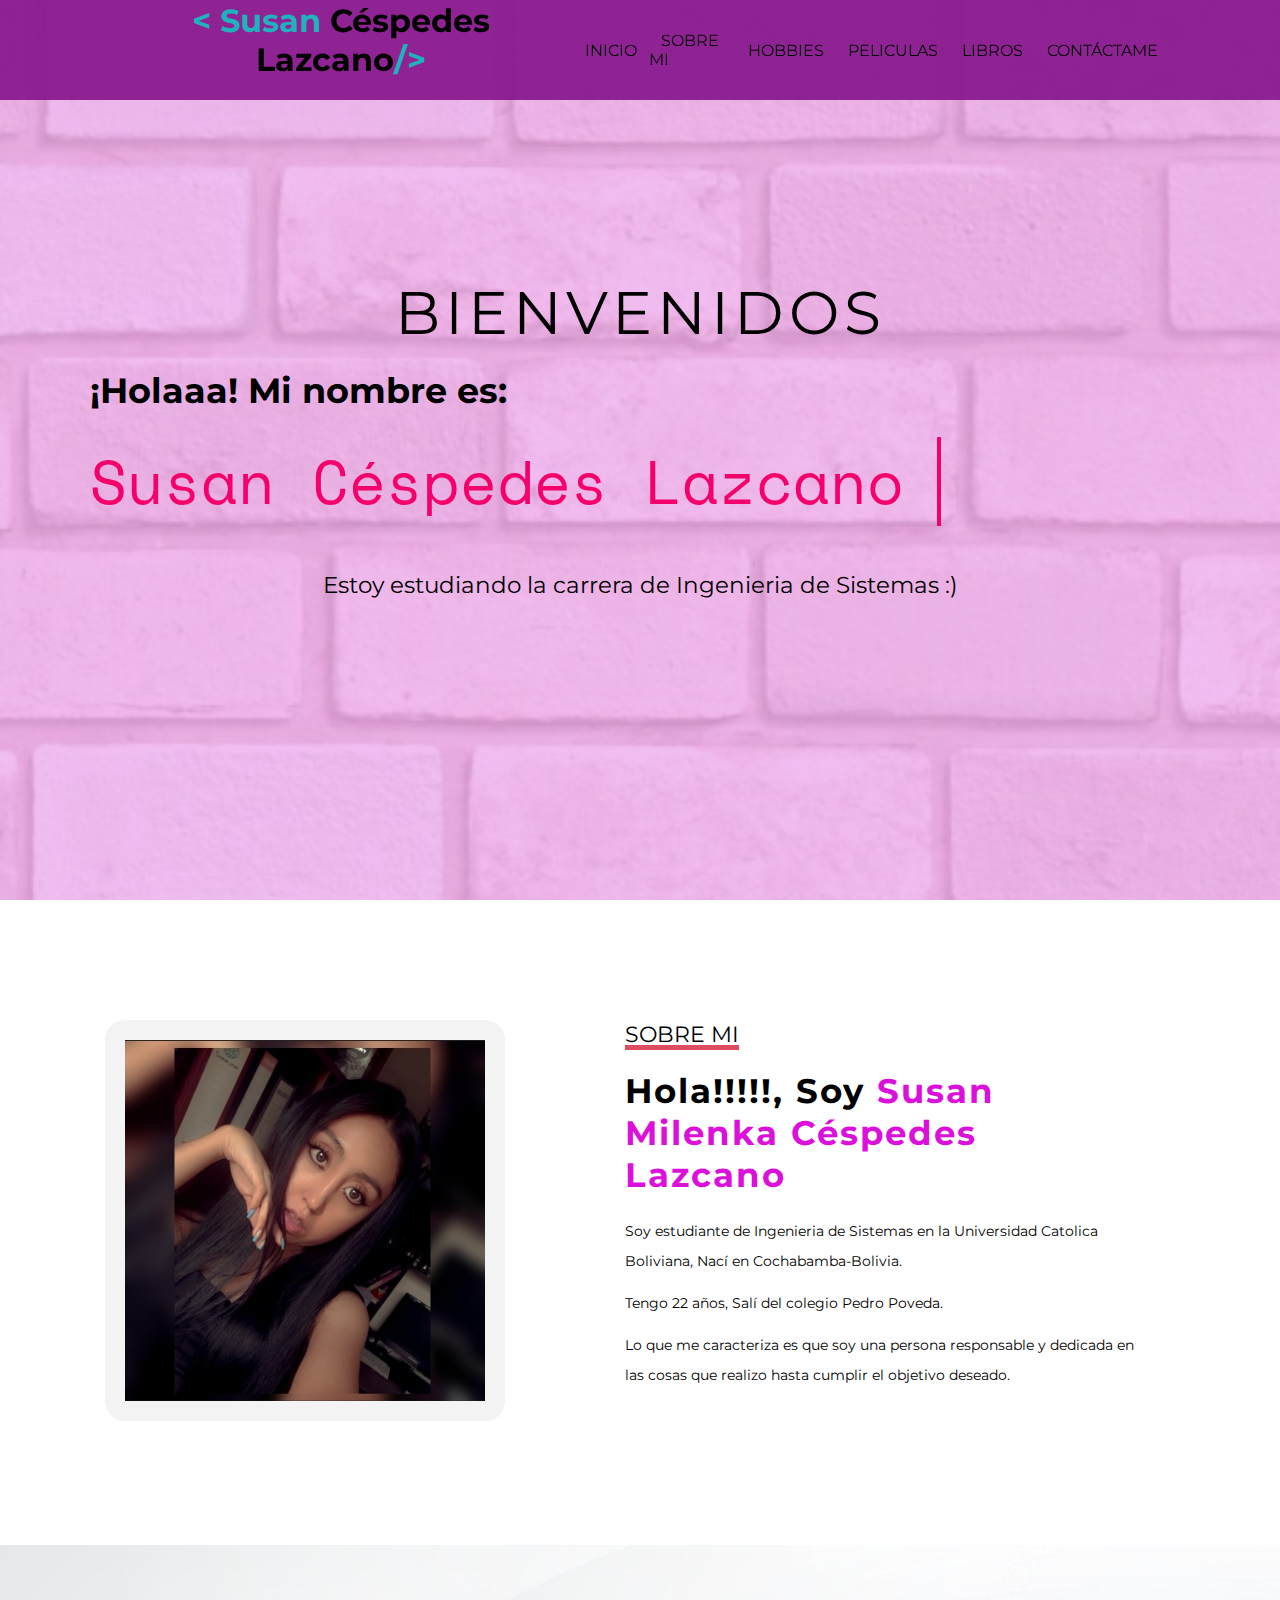
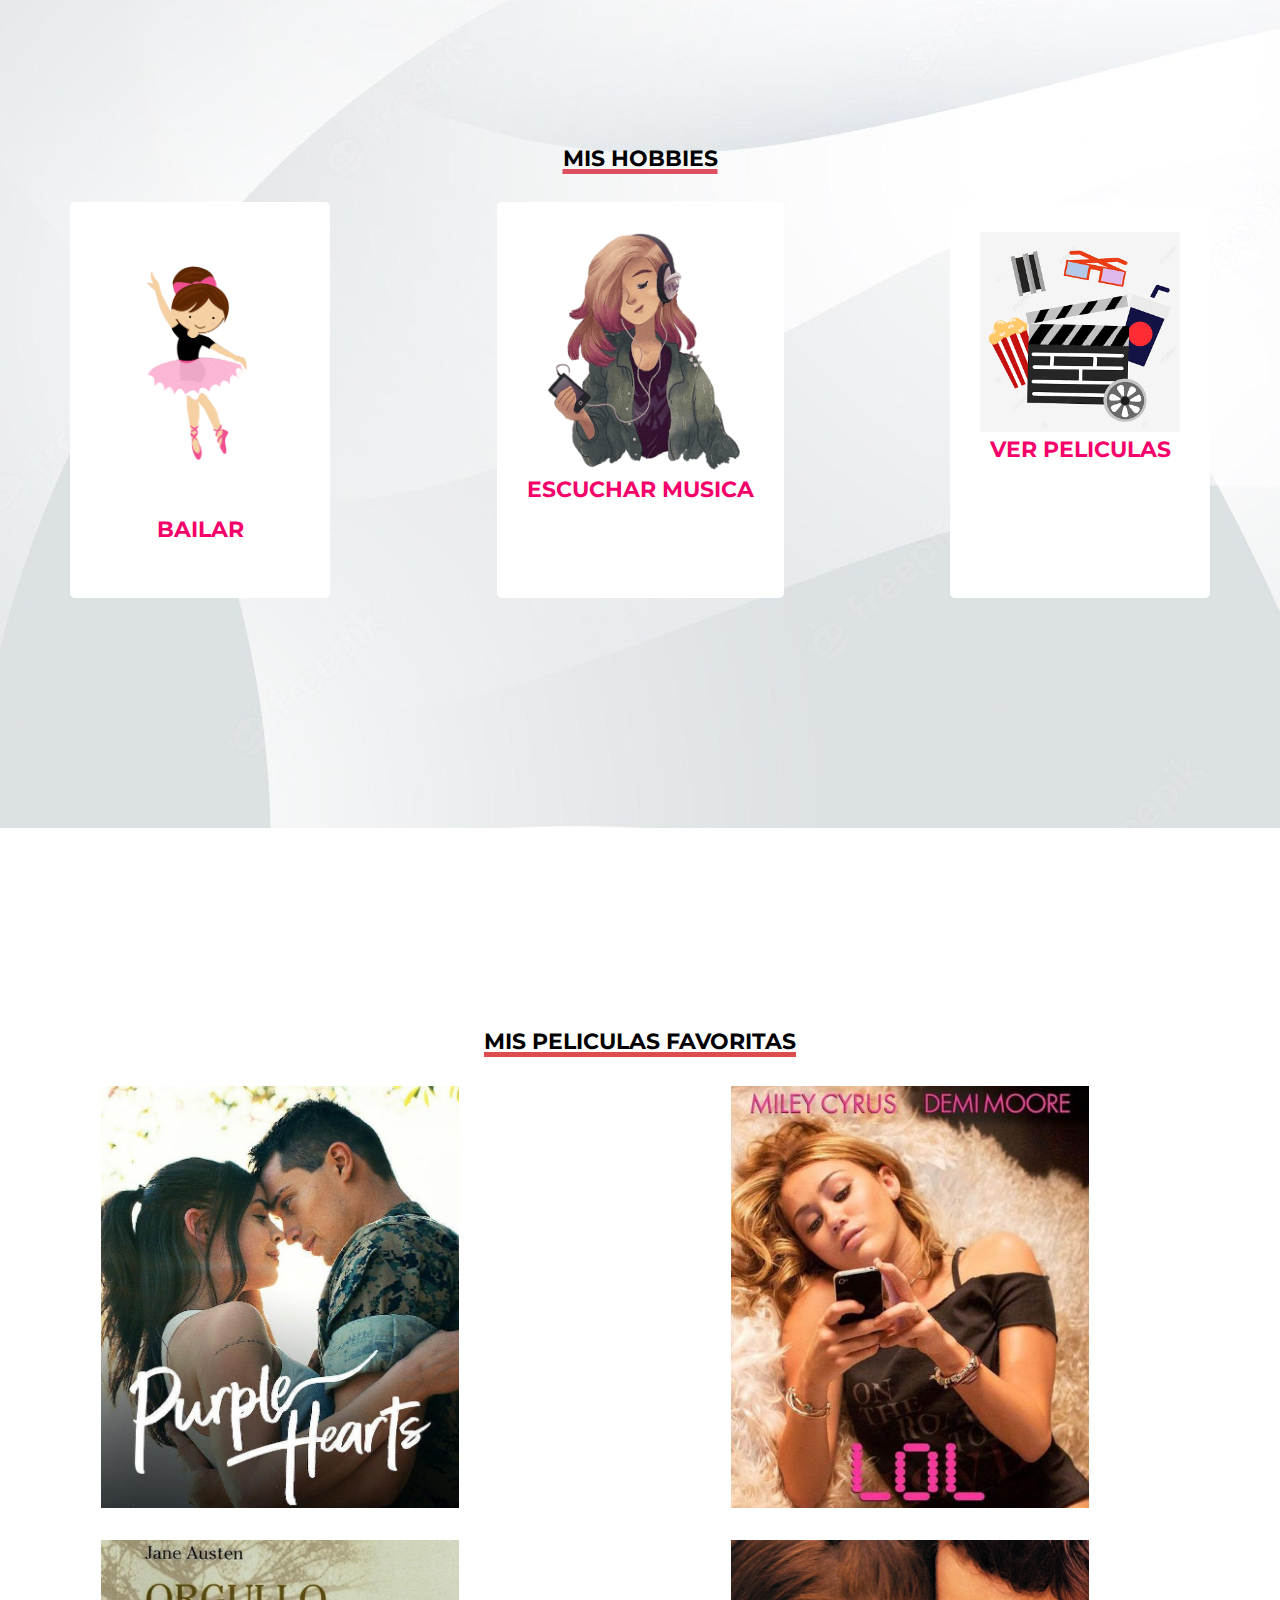
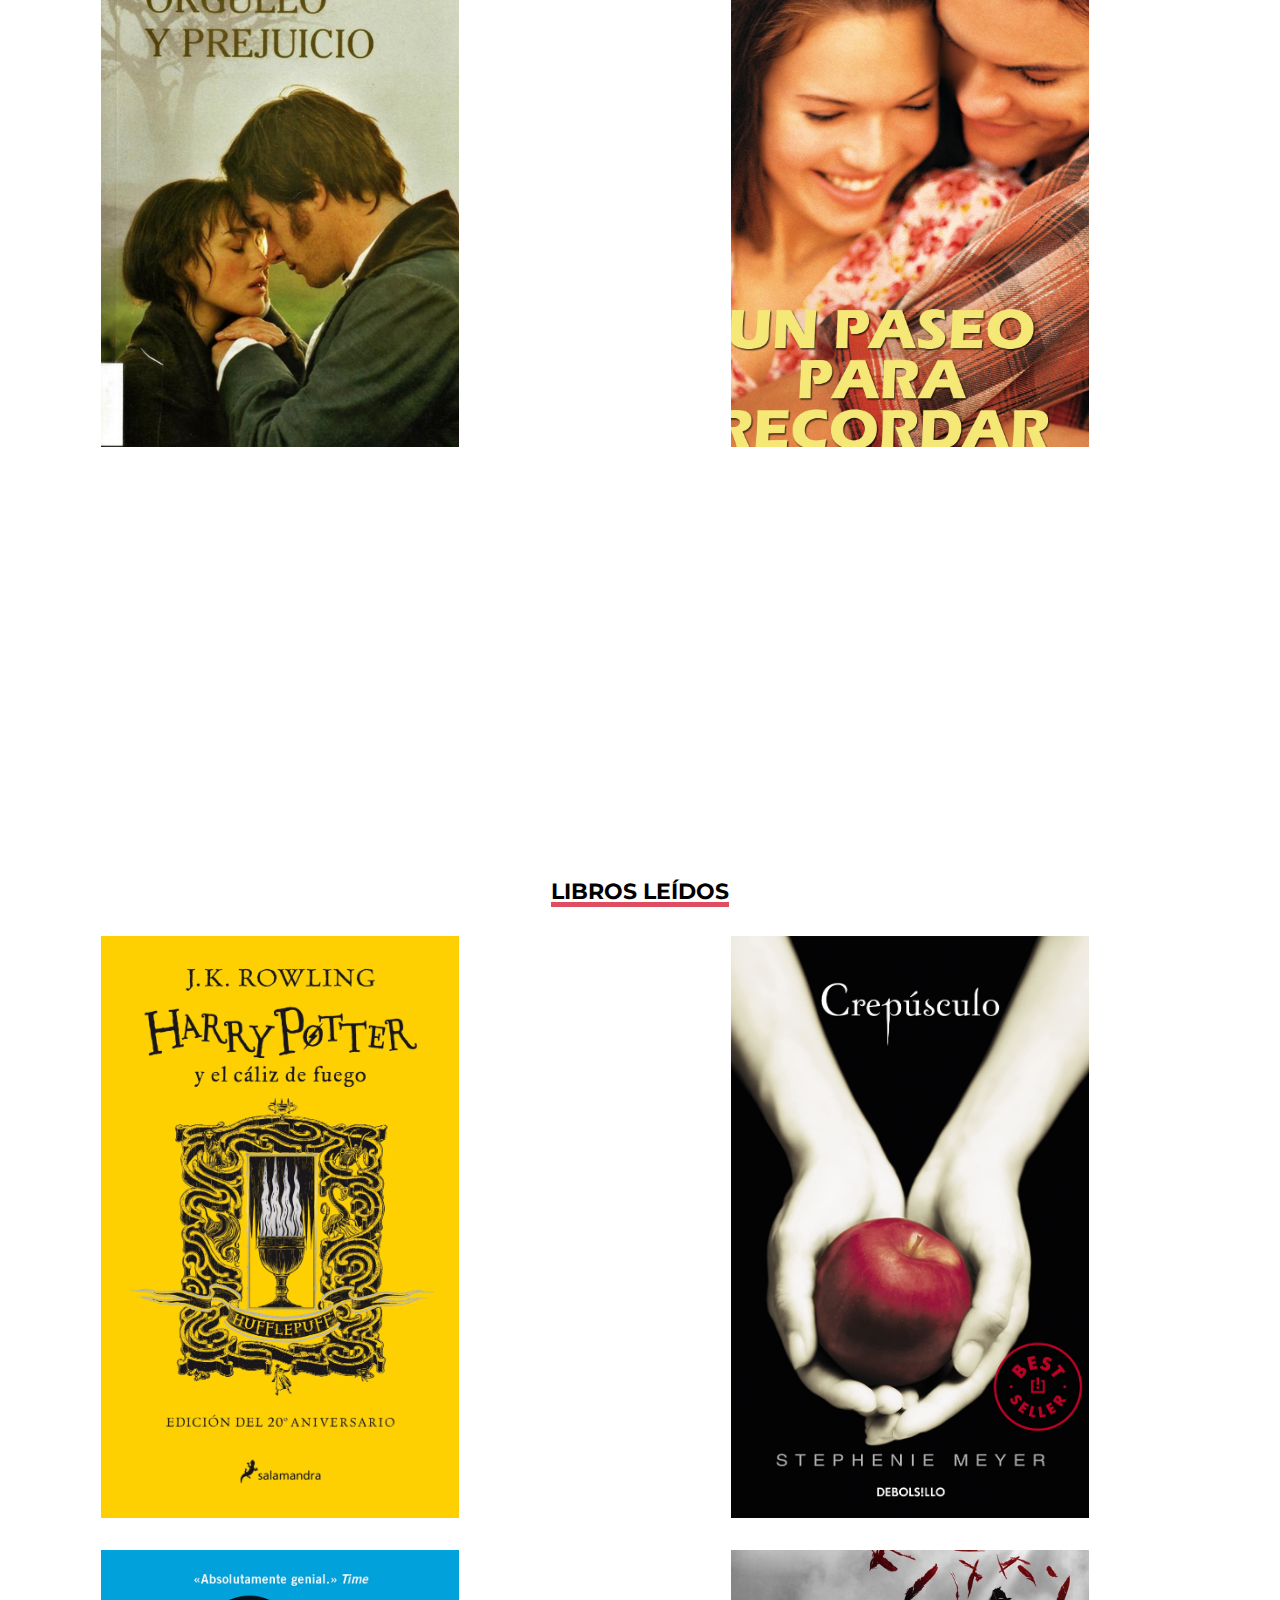
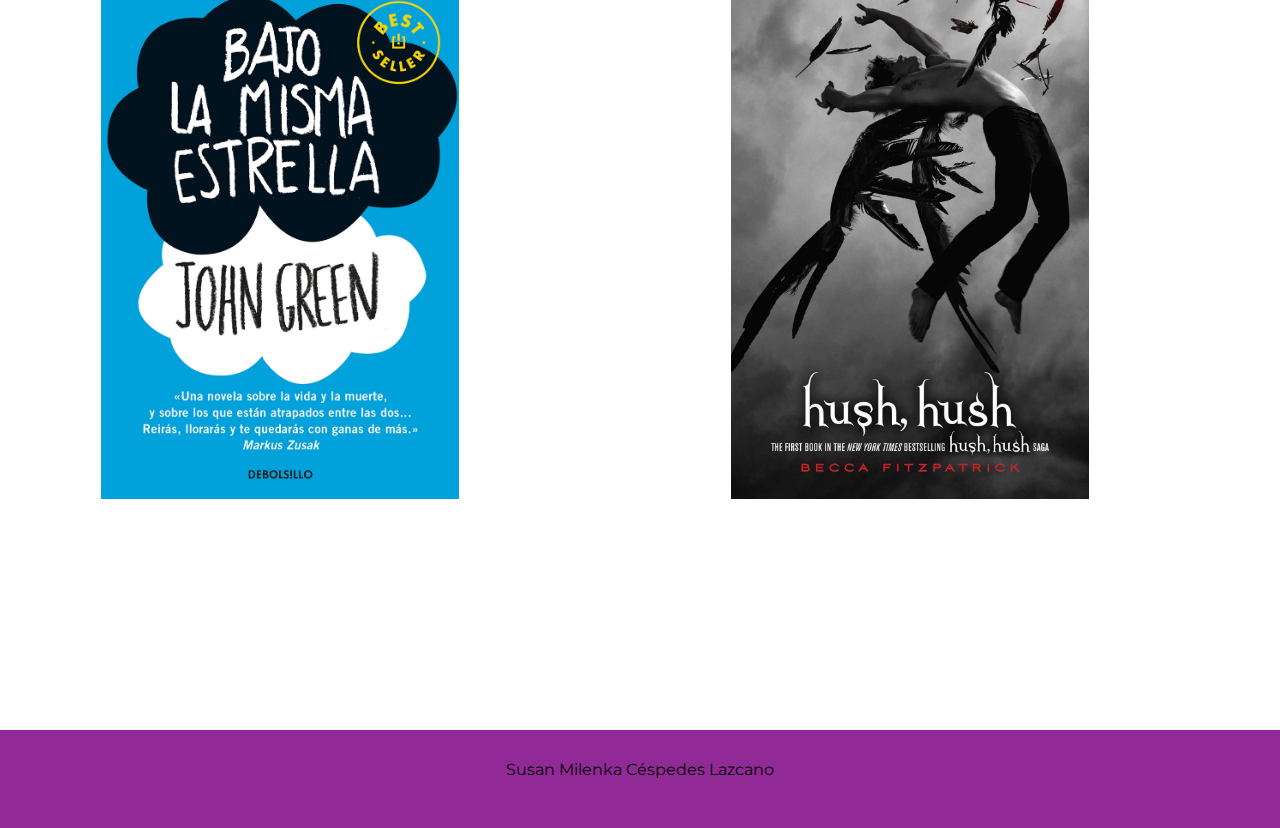
<file: index.html>
<!DOCTYPE html>
<html lang="es">
<head>
    <meta charset="UTF-8">
    <meta http-equiv="X-UA-Compatible" content="IE=edge">
    <meta name="viewport" content="width=device-width, initial-scale=1.0">
    <link rel="stylesheet" href="https://cdnjs.cloudflare.com/ajax/libs/font-awesome/6.2.0/css/all.min.css" integrity="sha512-xh6O/CkQoPOWDdYTDqeRdPCVd1SpvCA9XXcUnZS2FmJNp1coAFzvtCN9BmamE+4aHK8yyUHUSCcJHgXloTyT2A==" crossorigin="anonymous" referrerpolicy="no-referrer" />
    <title>BLOG PERSONAL</title>
    <link rel="stylesheet" href="style.css">
    <link rel="icon" href="./img/logodragon_prev_ui.png">
</head>
<body>
    <section id="inicio">
        <div class="contenido">
            <header>
                <div class="contenido-header">
                    <h1> &lt Susan <span>Céspedes Lazcano</span>/&gt</h1>
                    <nav id="nav" class="">
                        <ul id="links">
                            <li><a href="#inicio">INICIO</a></li>
                            <li><a href="sobremi.html">SOBRE MI</a></li>
                            <li><a href="#habilidades">HOBBIES</a></li>
                            <li><a href="#proyectos">PELICULAS</a></li>
                            <li><a href="#proyectoos">LIBROS</a></li>
                            <li><a href="contacto.html">CONTÁCTAME</a></li>
                        </ul>
                    </nav>
                    <div id="icono-nav">
                        <i class="fa-solid fa-bars"></i>
                    </div>
                    
                </div>
            </header>
            <div class="presentacion">
                <p class="bienvenida">Bienvenidos</p>
                <h2 class="hola">¡Holaaa! Mi nombre es:</h2>
                <span>Susan Céspedes Lazcano</span>
                
                <p class="descripcion">Estoy estudiando la carrera de Ingenieria de Sistemas :)</p>
            
            </div>
    </div>   
    </section>

    <section id="sobremi">
        <div class="contenedor-foto">
            <img src="img/fotosusi.jpg" alt="">
        </div>
        <div class="sobremi">
            <p class="titulo-seccion">Sobre Mi</p>
            <h2>Hola!!!!!, Soy <span>Susan Milenka Céspedes Lazcano</span> </h2>
            <p>Soy estudiante de Ingenieria de Sistemas en la Universidad Catolica Boliviana,
               Nací en Cochabamba-Bolivia.
            </p>
            <p>Tengo 22 años, Salí del colegio Pedro Poveda.</p>
            <p>Lo que me caracteriza es que soy una persona responsable y dedicada en las cosas que realizo hasta cumplir el objetivo deseado.</p>
        </div>
    </section>

    <section id="habilidades">
        <h3 class="titulo-seccion">mis hobbies</h3>
        <div class="fila">
            <div class="servicio">
               <img src="./img/bailando_prev_ui.png" alt="">
                <h4><a href="https://www.google.com/search?hl=es-US&cs=1&sxsrf=AJOqlzW76Pq80K5pJbpmx5cKeSQAYKNaLw:1677534094718&q=REVOLUTION+JAZZ+DANCE+-+RJD&ludocid=10995477338794011122&gsas=1&client=ms-android-samsung-gj-rev1&lsig=AB86z5UiWrWAX12SFRndt_XrKEOO&kgs=3e04eefe4399ac88&shndl=-1&shem=lssle&source=sh/x/kp/local/4" target="_blank">BAILAR</a></h4>
            </div>
            <div class="servicio">
                <img src="./img/escuchar musica_prev_ui.png" alt="">
                 <h4><a href="#modalmusica">ESCUCHAR MUSICA </a></h4>  
                 <div id="modalmusica" class="modalDialog">
                    <div id="marco">
                    
                    <a href="#close" title="Cerrar" class="close">X</a>
                    <h2>MÚSICA</h2>
                    <audio controls autoplay muted>
                        
                        <source src="audio/Miley Cyrus   Flowers (Official Video.mp3" type="audio/mpeg">
                     
                      </audio>
                   </div>
                    </div>          
             </div>
             <div class="servicio">
                <img src="./img/peliculas.jpg" alt="">
                 <h4><a href="#modalvideo">VER PELICULAS</a></h4>
                 <div id="modalvideo" class="modalDialog">
                 <div id="marco">
                 
                 <a href="#close" title="Cerrar" class="close">X</a>
                 <h2>Vídeo</h2>
                 <iframe 
                 width="560" 
                 height="315" 
                 src="https://www.youtube.com/embed/RNgfbmfh4Xs" 
                 title="YouTube video player" 
                 frameborder="0" 
                 allow="accelerometer; autoplay; clipboard-write; encrypted-media; gyroscope; picture-in-picture; web-share" 
                 allowfullscreen>
                </iframe>
                </div>
                 </div>
             </div>
        </div>
    </section>

    <section id="proyectos">
        <h3 class="titulo-seccion">Mis Peliculas Favoritas</h3>
        <div class="fila">  
            <div class="proyecto">
                <div class="overlay"></div>
                
                    <img src="img/corazonesMalHeridos - copia.jpg" alt="">
                
                    <div class="info">
                        
                        <h4>CORAZONES MAL HERIDOS</h4>
                       
                         <a href="https://es.wikipedia.org/wiki/Corazones_malheridos" target= "_blank">
                         <p>SINOPSIS</p></a>
                    </div>
                </div>
                <div class="proyecto">
                    <div class="overlay"></div>
                    <img src="img/lol casi 18.jpg" alt="">
                    <div class="info">
                        <h4>LOL: CASI 18</h4>
                        <a href="https://es.wikipedia.org/wiki/LOL_(pel%C3%ADcula)" target= "_blank">
                        <p>SINOPSIS</p></a>
                    </div>
                </div>
            </div>   
        </div>
        <div class="fila">
            <div class="proyecto">
                <div class="overlay"></div>
                    <img src="img/orgullo y prehuicio.jpeg" alt="">
                    <div class="info">
                        <h4>ORGULLO Y PREJUICIO</h4>
                        <a href="https://es.wikipedia.org/wiki/Orgullo_y_prejuicio" target= "_blank">
                        <p>SINOPSIS</p></a>
                    </div>
                </div>
                <div class="proyecto">
                    <div class="overlay"></div>
                        <img src="img/unpaseopararecordar.jpg" alt="">
                        <div class="info">
                            <h4>UN PASEO PARA RECORDAR</h4>
                            <a href="https://es.wikipedia.org/wiki/A_Walk_to_Remember" target= "_blank">
                            <p>SINOPSIS</p></a>
                        </div>
                    </div>
                </div>
            </div>
    </section>

   

    <section id="proyectoos">
        <h3 class="titulo-seccion">Libros Leídos</h3>
        <div class="fila">  
            <div class="proyecto">
                <div class="overlay"></div>
                
                    <img src="img/caliz de fuego.jpg" alt="">
                
                    <div class="info">
                        
                        <h4>HARRY POTTER Y EL CALIZ DE FUEGO</h4>
                       
                         <a href="https://es.wikipedia.org/wiki/Harry_Potter_y_el_c%C3%A1liz_de_fuego" target= "_blank">
                         <p>SINOPSIS</p></a>
                    </div>
                </div>
                <div class="proyecto">
                    <div class="overlay"></div>
                    <img src="img/crepusculo.jpg" alt="">
                    <div class="info">
                        <h4>CREPUSCULO</h4>
                        <a href="https://es.wikipedia.org/wiki/Crep%C3%BAsculo:_La_saga" target= "_blank">
                        <p>SINOPSIS</p></a>
                    </div>
                </div>
            </div>   
        </div>
        <div class="fila">
            <div class="proyecto">
                <div class="overlay"></div>
                    <img src="img/bajo-la-misma-estrella.jpg" alt="">
                    <div class="info">
                        <h4>BAJO LA MSIMA ESTRELLA</h4>
                        <a href="https://es.wikipedia.org/wiki/Bajo_la_misma_estrella_(pel%C3%ADcula)" target= "_blank">
                        <p>SINOPSIS</p></a>
                    </div>
                </div>
                <div class="proyecto">
                    <div class="overlay"></div>
                        <img src="img/hush hush.webp" alt="">
                        <div class="info">
                            <h4>HUSH HUSH</h4>
                            <a href="https://es.wikipedia.org/wiki/Hush,_Hush_(novela)" target= "_blank">
                            <p>SINOPSIS</p></a>
                        </div>
                    </div>
                </div>
            </div>
    </section>


    <section id="footer">
        <footer>
            <p>Susan Milenka Céspedes Lazcano</p>
            <div class="redes">
                <a href="https://wa.me/59165396143?text=Estoy %20Interesado%20en%20conocer%20tu%20sitio%20Web"><i class="fa-brands fa-whatsapp"></i></a>
                <a href="https://www.instagram.com/susan_cespedesl/" target= "_blank"><i class="fa-brands fa-instagram-square"></i></a>
                <a href="https://www.facebook.com/susan.cespedes.39/" target= "_blank"><i class="fa-brands fa-facebook"></i></a>
            </div>
    
        </footer>

    </section>

</body>
</html>
</file>
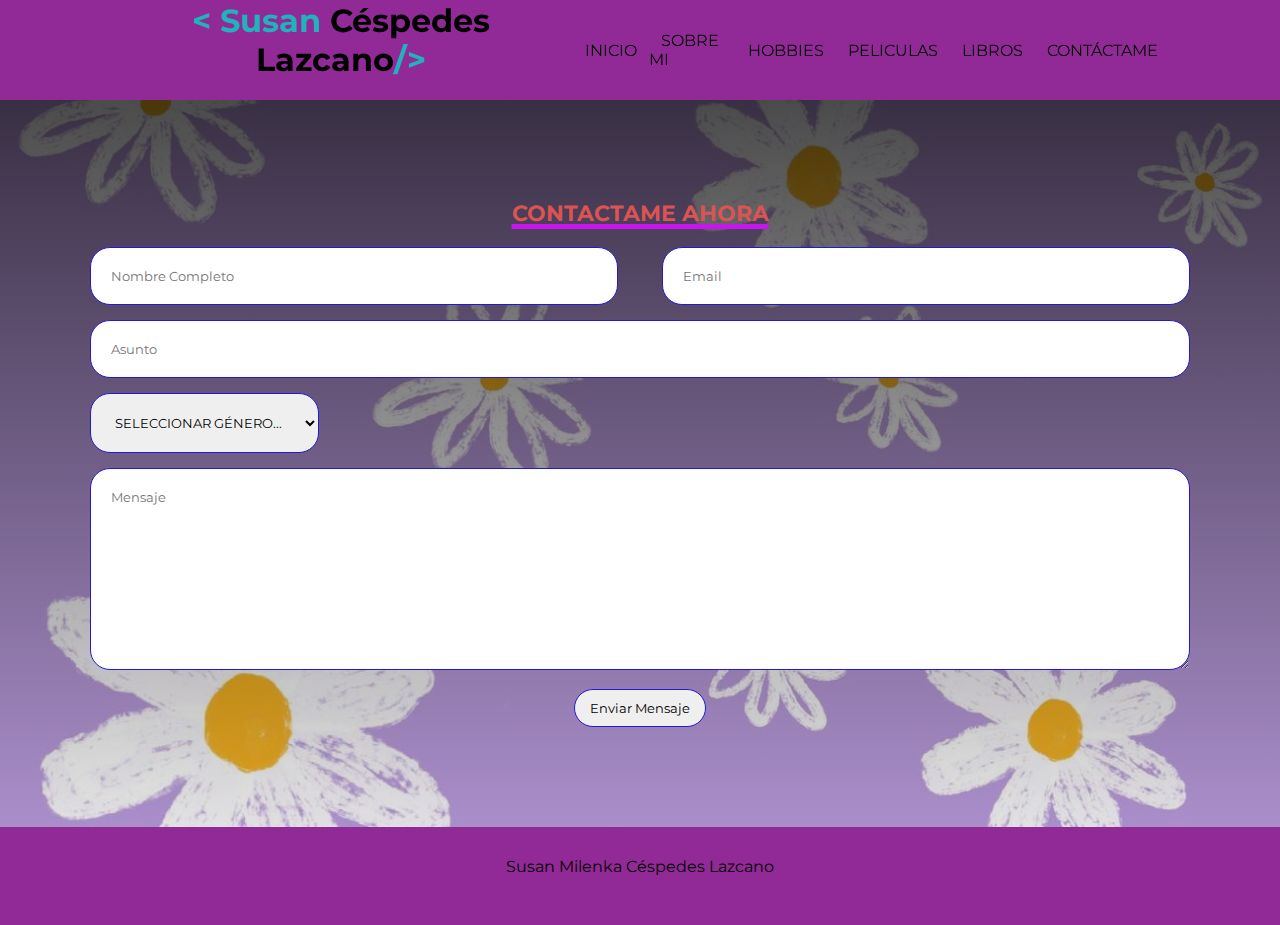
<file: contacto.html>
<!DOCTYPE html>
<html lang="es">
<head>
    <meta charset="UTF-8">
    <meta http-equiv="X-UA-Compatible" content="IE=edge">
    <meta name="viewport" content="width=device-width, initial-scale=1.0">
    <link rel="stylesheet" href="https://cdnjs.cloudflare.com/ajax/libs/font-awesome/6.2.0/css/all.min.css" integrity="sha512-xh6O/CkQoPOWDdYTDqeRdPCVd1SpvCA9XXcUnZS2FmJNp1coAFzvtCN9BmamE+4aHK8yyUHUSCcJHgXloTyT2A==" crossorigin="anonymous" referrerpolicy="no-referrer" />
    <title>Sistemas De Información 1 </title>
    <link rel="stylesheet" href="style.css">
    <link rel="icon" href="./img/logodragon_prev_ui.png">
</head>
<body>
    <script>
        function mensaje ()
        {
            nombre= document.form1.txtnombre.value;
          

            if (nombre == false)
          {
            window.alert("DEBE INGRESAR SU NOMBRE SI NO NO SE PODRA ENVIAR EL MENSAJE")
          }
          else
            window.alert("FORMULARIO ENVIADO, CORRECTAMENTE")
        }

    </script>
    <section id="inicio">
        <div class="contenido">
            <header>
                <div class="contenido-header">
                    <h1> &lt Susan <span>Céspedes Lazcano</span>/&gt</h1>
                    <nav id="nav" class="">
                        <ul id="links">
                            <li><a href="index.html">INICIO</a></li>
                            <li><a href="sobremi.html">SOBRE MI</a></li>
                            <li><a href="index.html#habilidades">HOBBIES</a></li>
                            <li><a href="index.html#proyectos">PELICULAS</a></li>
                            <li><a href="index.html#proyectoos">LIBROS</a></li>
                            <li><a href="contacto.html">CONTÁCTAME</a></li>
                        </ul>
                    </nav>
                  
                    
                </div>
            </header>
           
    </div>   
    </section>

    <section id="contacto">
        <h3 class="titulo-seccion">Contactame ahora</h3>
        <div class="contenedor-form">
            <form action="" name="form1">
                <div class="fila mitad">
                    <input type="text"  name="txtnombre" placeholder="Nombre Completo" class="input-mitad">
                    <input type="email" name="txtcorreo" placeholder="Email" class="input-mitad">
                </div>
                <div class="fila">
                    <input type="text" placeholder="Asunto" class="input-full">
                </div>

                <div class="fila">
                    <select name="seleccion" >
                        <option value="">SELECCIONAR GÉNERO...</option>

                        <option value="HOMBRE">HOMBRE</option>
                        <option value="MUJER">MUJER</option>
                    </select> 
                </div>

                <div class="fila">
                    <textarea name="" id="" cols="30" rows="10" placeholder="Mensaje" class="input-full"></textarea>
                </div>

                <input type="submit" value="Enviar Mensaje" class="btn-enviar" onclick="mensaje();">
            </form>
        </div>
    </section>



    <section id="footer">
        <footer>
            <p>Susan Milenka Céspedes Lazcano</p>
            <div class="redes">
                <a href="https://wa.me/59165396143?text=Estoy %20Interesado%20en%20conocer%20tu%20sitio%20Web"><i class="fa-brands fa-whatsapp"></i></a>
                <a href="https://www.instagram.com/susan_cespedesl/" target= "_blank"><i class="fa-brands fa-instagram-square"></i></a>
                <a href="https://www.facebook.com/susan.cespedes.39/" target= "_blank"><i class="fa-brands fa-facebook"></i></a>
            </div>
    
        </footer>

    </section>

</body>
</html>
</file>
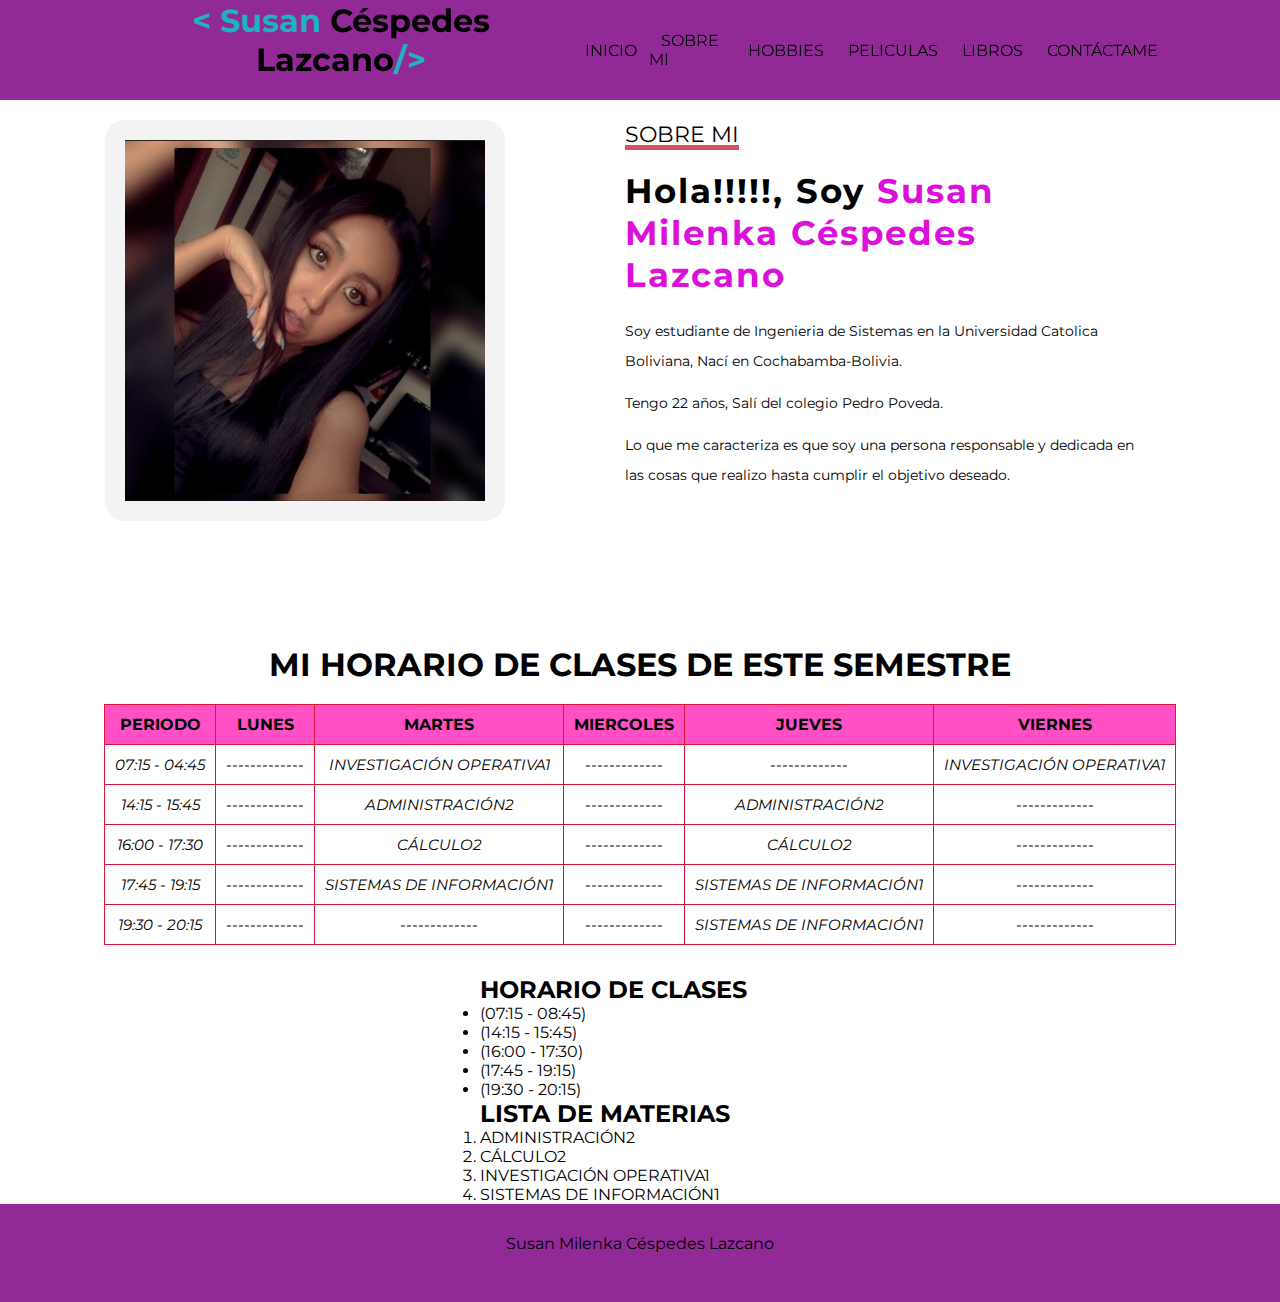
<file: sobremi.html>
<!DOCTYPE html>
<html lang="es">
<head>
    <meta charset="UTF-8">
    <meta http-equiv="X-UA-Compatible" content="IE=edge">
    <meta name="viewport" content="width=device-width, initial-scale=1.0">
    <link rel="stylesheet" href="https://cdnjs.cloudflare.com/ajax/libs/font-awesome/6.2.0/css/all.min.css" integrity="sha512-xh6O/CkQoPOWDdYTDqeRdPCVd1SpvCA9XXcUnZS2FmJNp1coAFzvtCN9BmamE+4aHK8yyUHUSCcJHgXloTyT2A==" crossorigin="anonymous" referrerpolicy="no-referrer" />
   
    <title>Sistemas De Información 1 </title>
    <link rel="stylesheet" href="style.css">
    <link rel="icon" href="./img/logodragon_prev_ui.png">
</head>
<body>
    <section id="inicio">
        <div class="contenido">
            <header>
                <div class="contenido-header">
                    <h1> &lt Susan <span>Céspedes Lazcano</span>/&gt</h1>
                    <nav id="nav" class="">
                        <ul id="links">
                            <li><a href="index.html">INICIO</a></li>
                            <li><a href="sobremi.html">SOBRE MI</a></li>
                            <li><a href="index.html#habilidades">HOBBIES</a></li>
                            <li><a href="index.html#proyectos">PELICULAS</a></li>
                            <li><a href="index.html#proyectoos">LIBROS</a></li>
                            <li><a href="contacto.html">CONTÁCTAME</a></li>
                        </ul>
                    </nav>
                  
                    
                </div>
            </header>
           
    </div>   
    </section>

    <section id="sobremi">
        <div class="contenedor-foto">
            <img src="img/fotosusi.jpg" alt="">
        </div>
        <div class="sobremi">
            <p class="titulo-seccion">Sobre Mi</p>
            <h2>Hola!!!!!, Soy <span>Susan Milenka Céspedes Lazcano</span> </h2>
            <p>Soy estudiante de Ingenieria de Sistemas en la Universidad Catolica Boliviana,
               Nací en Cochabamba-Bolivia.
            </p>
            <p>Tengo 22 años, Salí del colegio Pedro Poveda.</p>
            <p>Lo que me caracteriza es que soy una persona responsable y dedicada en las cosas que realizo hasta cumplir el objetivo deseado.</p>
        </div>
    </section>

    <section id="horario">
      <h1>MI HORARIO DE CLASES DE ESTE SEMESTRE</h1>
       <div id="horarioclases">
        <table>
            <thead>
                <tr>
                    <td>PERIODO</td>
                    <td>LUNES</td>
                    <td>MARTES</td>
                    <td>MIERCOLES</td>
                    <td>JUEVES</td>
                    <td>VIERNES</td>
                </tr>
            </thead>

           <tbody>
            <tr>
                <td>07:15 - 04:45</td>
                <td>-------------</td>
                <td>INVESTIGACIÓN OPERATIVA1</td>
                <td>-------------</td>
                <td>-------------</td>
                <td>INVESTIGACIÓN OPERATIVA1</td>
            </tr>

            <tr>
                
                <td>14:15 - 15:45</td>
                <td>-------------</td>
                <td>ADMINISTRACIÓN2</td>
                <td>-------------</td>
                <td>ADMINISTRACIÓN2</td>
                <td>-------------</td>
            </tr>

            <tr>
                <td>16:00 - 17:30</td>
                <td>-------------</td>
                <td>CÁLCULO2</td>
                <td>-------------</td>
                <td>CÁLCULO2</td>
                <td>-------------</td>
            </tr>

            <tr>
                <td>17:45 - 19:15</td>
                <td>-------------</td>
                <td>SISTEMAS DE INFORMACIÓN1</td>
                <td>-------------</td>
                <td>SISTEMAS DE INFORMACIÓN1</td>
                <td>-------------</td>
            </tr>

            <tr>
                <td>19:30 - 20:15</td>
                <td>-------------</td>
                <td>-------------</td>
                <td>-------------</td>
                <td>SISTEMAS DE INFORMACIÓN1</td>
                <td>-------------</td>
            </tr>
           </tbody>
        </table>
       </div>
    </section>


    <section id="listamaterias">
    <div id="listamaterias">
        <h2>HORARIO DE CLASES</h2>

        <ul>
          <li>(07:15 - 08:45)</li>
          <li>(14:15 - 15:45)</li>
          <li>(16:00 - 17:30)</li>
          <li>(17:45 - 19:15)</li>
          <li>(19:30 - 20:15)</li>
        </ul>  
        
        <h2>LISTA DE MATERIAS</h2>
        
        <ol type="1">
          <li>ADMINISTRACIÓN2</li>
          <li>CÁLCULO2</li>
          <li>INVESTIGACIÓN OPERATIVA1</li>
          <li>SISTEMAS DE INFORMACIÓN1</li>
        </ol> 
    </div>
  </section>


    <section id="footer">
        <footer>
            <p>Susan Milenka Céspedes Lazcano</p>
            <div class="redes">
                <a href="https://wa.me/59165396143?text=Estoy %20Interesado%20en%20conocer%20tu%20sitio%20Web"><i class="fa-brands fa-whatsapp"></i></a>
                <a href="https://www.instagram.com/susan_cespedesl/" target= "_blank"><i class="fa-brands fa-instagram-square"></i></a>
                <a href="https://www.facebook.com/susan.cespedes.39/" target= "_blank"><i class="fa-brands fa-facebook"></i></a>
            </div>
    
        </footer>

    </section>

</body>
</html>
</file>
<file: style.css>
@import url('https://fonts.googleapis.com/css2?family=Montserrat:wght@600&display=swap');
@import url('https://fonts.googleapis.com/css2?family=Space+Mono:wght@700&display=swap');
@import url('https://fonts.googleapis.com/css2?family=Silkscreen&display=swap');
@import url('https://fonts.googleapis.com/css2?family=Ubuntu:wght@700&display=swap');
@import url('https://fonts.googleapis.com/css2?family=Roboto+Slab&display=swap');
@import url('https://fonts.googleapis.com/css2?family=Oswald:wght@600&display=swap');
*{
    margin: 0; 
    padding: 0;
    box-sizing: border-box;
    font-family: 'Montserrat', sans-serif;

}
h1{
    text-align: center;
    padding-bottom:20px ;
}
html{
    scroll-behavior: smooth;
}
/*PARTE INICIO*/
#inicio {
    background: linear-gradient( rgba(236, 163, 236, 0.7), rgba(236, 163, 236, 0.7)), url("img/ladrillosrosas.png");
    background-size: cover;
    background-position: center center;
    flex-wrap: wrap;
}
#inicio .contenido header {
    background-color: rgba(133, 19, 139, 0.9);
    position: fixed;
    width: 100%;
    z-index: 100;
    top: 0;
    
}

#inicio .contenido header .contenido-header {
    height: 100px;
    max-width: 1100px;
    margin: auto;
    display: flex;
    justify-content: space-between;
    align-items: center;
    padding: 10px 20px;
}

#inicio .contenido header .contenido-header h1 {
    text-align: center;
    color: #20b2bd;
}
#inicio .contenido header .contenido-header span {
    text-align: center;
    color: rgb(0, 0, 0);
}
#inicio .contenido .presentacion img{
    height: 400px;
    width: 400px;
    float: right;
   
}


#inicio .contenido header .contenido-header nav ul {
    list-style: none;
    display: flex;
    align-items: center;
   
}
#inicio .contenido header .contenido-header nav ul li a:hover {
    color: #f5006a;
}

#inicio .contenido header .contenido-header nav ul a{
    text-decoration: none;
    color: rgb(0, 0, 0);
    margin: 0 12px;
    font-weight: 400;
    transition: 0.5s;


} 
/*#inicio .contenido header .contenido-header .redes a {
    text-decoration: none;
    color: #ffffff;
    display: inline-block;
    margin-left: 10px;
    transition: .5s;
}

#inicio .contenido header .contenido-header .redes a:hover {
    color: #220aff;
}*/
        
#inicio .contenido .presentacion {
    max-width: 1100px;
    height: 100vh;
    margin: auto;
    color: #000000;
    display: flex;
    flex-direction: column ;
    align-items: left;
    justify-content: center;
}


#inicio .contenido .presentacion .bienvenida {
    font-size: 60px;
    margin-bottom: 20px;
    text-transform: uppercase;
    letter-spacing: 5px;
    text-align: center;
}

#inicio .contenido .presentacion .hola{
    font-size: 35px;
    margin-bottom: 25px;
    text-align: left;

   
}
#inicio .contenido .presentacion span {
    font-size: 60px;
    color: #f5006a;
    display: block;
    white-space: nowrap;
    /* text-align: center; */
    border-right: 4px solid;
    width: 23ch;
    animation: typing 2s steps(16), blink .5s infinite step-end alternate;
    overflow:hidden;
    font-family: 'Space Mono', monospace; 

}
@keyframes typing {

    from { width: 0}

}
    
@keyframes blink {
     50% { border-color: transparent}
}

#inicio .contenido .presentacion .descripcion{
    max-width: 900px;
    margin: 25px auto;
    font-size: 23px;
    text-align: left;
    padding-top: 20px;
}

#icono-nav {
    color: #ffffff;
    display: none;
}

/*PARTE SOBRE MI*/
#sobremi {
    max-width: 1100px;
    margin: auto;
    padding: 120px 15px;
    color: black;
    display: flex;
    
}

#sobremi .contenedor-foto {
    max-width: 400px;
    margin-right: 80px;
}

#sobremi .contenedor-foto img {
    padding: 20px;
    width: 100%;
    border-radius: 20px;
    background-color: #f3f3f3;
}

#sobremi .sobremi {
    margin: 0 40px;
}

#sobremi .sobremi .titulo-seccion {
    font-size: 22px;
    text-transform: uppercase;
    color: black;
    text-decoration: underline;
    text-decoration-color: #de4d60;
    text-decoration-thickness: 5px;
}

#sobremi .sobremi h2 {
    font-size: 34px;
    font-weight: bold;
    margin: 20px 0;
    letter-spacing: 2px;
}

#sobremi .sobremi h2 span {
    color: rgb(219, 16, 219);
}

#sobremi .sobremi h3 {
    font-size: 18px;
    font-weight: 500;
    text-transform: uppercase;
    margin-bottom: 20px;
    letter-spacing: 1px;
}

#sobremi .sobremi p {
    font-size: 14px;
    line-height: 30px;
    color:black;
    margin-bottom: 12px;
}

#sobremi .sobremi a {
    display: inline-block;
    text-decoration: none;
    color: #000;
    border-radius: 30px;
    border: 1px solid #000;
    padding: 10px 20px;
    margin-top: 30px;
    transition: .5s;
}

#sobremi .sobremi a:hover {
    background-color: #111135;
    color: #fff;
}


/*PARTE HOBBIES*/
#habilidades {
    padding: 200px 15px;
    text-align: center;
    /* background-color: #f3f3f3; */
    background-image:  url("./img/fondoblanco.jpg");
}

#habilidades .titulo-seccion {
    text-align: center;
    font-size: 22px;
    text-transform: uppercase;
    color: black;
    text-decoration: underline;
    text-decoration-color: #de4d60;
    text-decoration-thickness: 5px;
}

#habilidades .fila {
    display: flex;
    justify-content: space-between;
    max-width: 1150px;
    margin: 30px auto;
}
#habilidades .servicio img{
    width: 200px;
}

#habilidades .fila .servicio {
    max-width: 350px;
    background-color: #fff;
    padding: 30px;
    margin: 0 5px;
    border-radius: 5px;
    transition: .5s;
}

#habilidades .fila .servicio:hover {
    box-shadow: 5px 5px 10px #565656, -5px -5px 10px #8a8a8a;
}

#habilidades .fila .servicio .icono {
    display: inline-block;
    width: 60px;
    height: 60px;
    border-radius: 50%;
    background-color: #d3d3d3;
    padding: 20px;
    margin-bottom: 25px;
}

#habilidades .fila .servicio h4 {
    font-size: 22px;
    margin-bottom: 25px;
}

#habilidades .fila .servicio hr {
    width: 30%;
    margin: auto;
    color: #000;
    margin-bottom: 25px;
}

#habilidades .fila .servicio ul {
    list-style: none;
    display: flex;
    justify-content: space-around;
    margin-bottom: 10px;
}

#habilidades .fila .servicio p {
    font-size: 14px;
    line-height: 22px;
}

/*PARTE PELICULAS*/
#proyectos {
    max-width: 1100px;
    padding: 200px 0;
    margin: auto;
    padding-bottom: 200px;

}

#proyectos .titulo-seccion {
    text-align: center;
    font-size: 22px;
    text-transform: uppercase;
    color: black;
    text-decoration: underline;
    text-decoration-color: #de4d4d;
    text-decoration-thickness: 5px;
}

#proyectos .fila {
    display: flex;
    justify-content: space-between;
    margin: 30px 0;
}
#proyectos .info{
    text-align: center;
}

#proyectos .fila .proyecto {
    max-width: 450px;
    border: 1px solid #ffffff;
    margin: 0 10px;
    position: relative;
    overflow: hidden;
}

#proyectos .fila .proyecto img {
    width: 80%;
    height: 100%;
    object-fit: cover;
    transition: .5s;
}

#proyectos .fila .proyecto:hover img {
    filter: grayscale(0);
}

#proyectos .fila .proyecto .info {
    position: absolute;
    left: 0px;
    background-color: rgba(39, 38, 38, 0.8);
    color: white;
    width: 80%;
    padding: 100px;
    opacity: 0;
    bottom: -40px;
    transition: .5s;
}

#proyectos .fila .proyecto:hover .info {
    opacity: 1;
    bottom: 0;
}

#contacto {
    padding: 100px 15px;
    background-color: #f3f3f3; 
    background: linear-gradient( rgba(0, 0,0 ,0.7), rgba(0, 0, 0, 0.1)), url("img/flores.jpg");
    background-size: cover;
    flex-wrap: wrap;

}

#contacto .titulo-seccion {
    margin-bottom: 20px;
}

#contacto .contenedor-form {
    max-width: 1100px;
    margin: auto;
}

#contacto .contenedor-form .fila {
    margin-bottom: 15px;
}

#contacto .contenedor-form .mitad {
    display: flex;
    justify-content: space-between;
}

#contacto .contenedor-form input,
#contacto .contenedor-form textarea {
    padding: 20px;
    border-radius: 20px;
    border: none;
    border: 1px solid #2219d6;
}
#contacto .contenedor-form select {
    padding: 20px;
    border-radius: 20px;
    border: none;
    border: 1px solid #2219d6;
}

#contacto .contenedor-form .mitad input {
    width: 48%;
}

#contacto .contenedor-form .input-full {
    width: 100%;
}

#contacto .titulo-seccion {
    text-align: center;
    font-size: 22px;
    text-transform: uppercase;
    color: rgb(219, 83, 83);
    text-decoration: underline;
    text-decoration-color: #c615ee;
    text-decoration-thickness: 5px;
}

#contacto .btn-enviar {
    display: block;
    margin: auto;
    cursor: pointer;
    transition: .5s;
    padding: 10px 15px !important;
}

#contacto .btn-enviar:hover {
    background-color: #31b9c1;
    color: #ffffff;
}

/*PARTE LIBROS*/
#proyectoos {
    max-width: 1100px;
    padding: 200px 0;
    margin: auto;
    padding-bottom: 200px;

}

#proyectoos .titulo-seccion {
    text-align: center;
    font-size: 22px;
    text-transform: uppercase;
    color: black;
    text-decoration: underline;
    text-decoration-color: #de4d60;
    text-decoration-thickness: 5px;
}

#proyectoos .fila {
    display: flex;
    justify-content: space-between;
    margin: 30px 0;
}
#proyectoos .info{
    text-align: center;
}

#proyectoos .fila .proyecto {
    max-width: 450px;
    border: 1px solid #ffffff;
    margin: 0 10px;
    position: relative;
    overflow: hidden;
}

#proyectoos .fila .proyecto img {
    width: 80%;
    height: 100%;
    object-fit: cover;
    transition: .5s;
}

#proyectoos .fila .proyecto:hover img {
    filter: grayscale(0);
}

#proyectoos .fila .proyecto .info {
    position: absolute;
    left: 0px;
    background-color: rgba(39, 38, 38, 0.8);
    color: white;
    width: 80%;
    padding: 100px;
    opacity: 0;
    bottom: -40px;
    transition: .5s;
}

#proyectoos .fila .proyecto:hover .info {
    opacity: 1;
    bottom: 0;
}


/*PARTE FOOTER*/
footer {
    background-color: rgba(133, 19, 139, 0.9);
    color: #000000;
    text-align: center;
    padding: 30px 0;
}

footer a {
    text-decoration: none;
    color: #fff;
    display: inline-block;
    margin: 5px;
    font-size: 26px;
}

@media screen and (max-width: 800px) {

    #inicio .contenido header nav ul {
        flex-direction:column;
        font-size: 12px;
       
    }
    #inicio .contenido header .contenido-header h1 {
        font-size: 18px;
    }
    
    #inicio .contenido .presentacion .hola {
        font-size: 20px;
    }

    #inicio .contenido .presentacion .descripcion {
        font-size: 20px;
    }

    #inicio .contenido .presentacion span {
        font-size: 24px;
        padding-left: 7px;
        white-space: nowrap;
    }

    #sobremi {
        padding: 50px 0;
        display: block;
    }
    #sobremi .contenedor-foto {
        max-width: 200px;
        margin: auto;
    }
    #sobremi .contenedor-foto img {
        padding: 8px;
    }
    #sobremi .sobremi .titulo-seccion {
        text-align: center;
    }
    #sobremi .sobremi h2 {
        font-size: 25px;
        text-align: center;
    }

    #habilidades {
        padding: 50px 15px;
    }
    #habilidades .fila {
        display: block;
    }
    #habilidades .fila .servicio {
        margin: 10px auto;
    }
    #proyectos {
        padding: 50px 0;
    }
    #proyectos .fila {
        display: block;
    }
    #proyectos .fila .proyecto {
        margin: 10px auto;
    }
    #contacto {
        padding: 50px 15px;
    }
    #contacto .contenedor-form .mitad {
        margin-bottom: 15px;
        display: block;
    }
    #contacto .contenedor-form .mitad input {
        width: 100%;
        margin-bottom: 15px;
    }
}
#contacto{
    margin-top: 100px;
}
#horario{
    padding-bottom: 30px;
}
table 
{
    
    border-collapse:collapse;
    margin: auto;
   
    
 }
 thead{
    background-color: rgb(255, 80, 197);
    font-weight: bold;
    
}
td
{
    border: 1px solid crimson;
    text-align: center;
    padding: 10px;
}
tbody {
    font-size: 95%;
    font-style: italic;
    text-align: center;
  }
  #listamaterias
  {
    width: 50%;
    margin:auto;
    
   
  }

  /* css para modal */
  .modalDialog {
	position: fixed;
	font-family: Arial, Helvetica, sans-serif;
	top: 0;
	right: 0;
	bottom: 0;
	left: 0;
	background: rgba(0,0,0,0.8);
	z-index: 1000;
	opacity:0;
	-webkit-transition: opacity 400ms ease-in;

	transition: opacity 400ms ease-in;
	pointer-events: none;
}
.modalDialog:target {
	opacity:1;
	pointer-events: auto;
}
.modalDialog > div {
	width: 600px;
	position: relative;
	margin: 10% auto;
	padding: 5px 20px 13px 20px;
	border-radius: 10px;
	background: #fff;
	background: -moz-linear-gradient(#fff, #999);
	background: -webkit-linear-gradient(#fff, #999);
	background: -o-linear-gradient(#fff, #999);
	-webkit-transition: opacity 400ms ease-in;
	transition: opacity 400ms ease-in;
}
.close {
	background: #606061;
	color: #FFFFFF;
	line-height: 25px;
	position: absolute;
	right: -12px;
	text-align: center;
	top: -10px;
	width: 24px;
	text-decoration: none;
	font-weight: bold;
	-webkit-border-radius: 12px;
	-moz-border-radius: 12px;
	border-radius: 12px;
	-moz-box-shadow: 1px 1px 3px #000;
	-webkit-box-shadow: 1px 1px 3px #000;
	box-shadow: 1px 1px 3px #000;
}
.close:hover { background: #00d9ff; }

h4 a{
    color: #f5006a;
    text-decoration: none;
}
h4 a:hover{
    color: #111135;
    text-decoration: underline;
}
</file>
